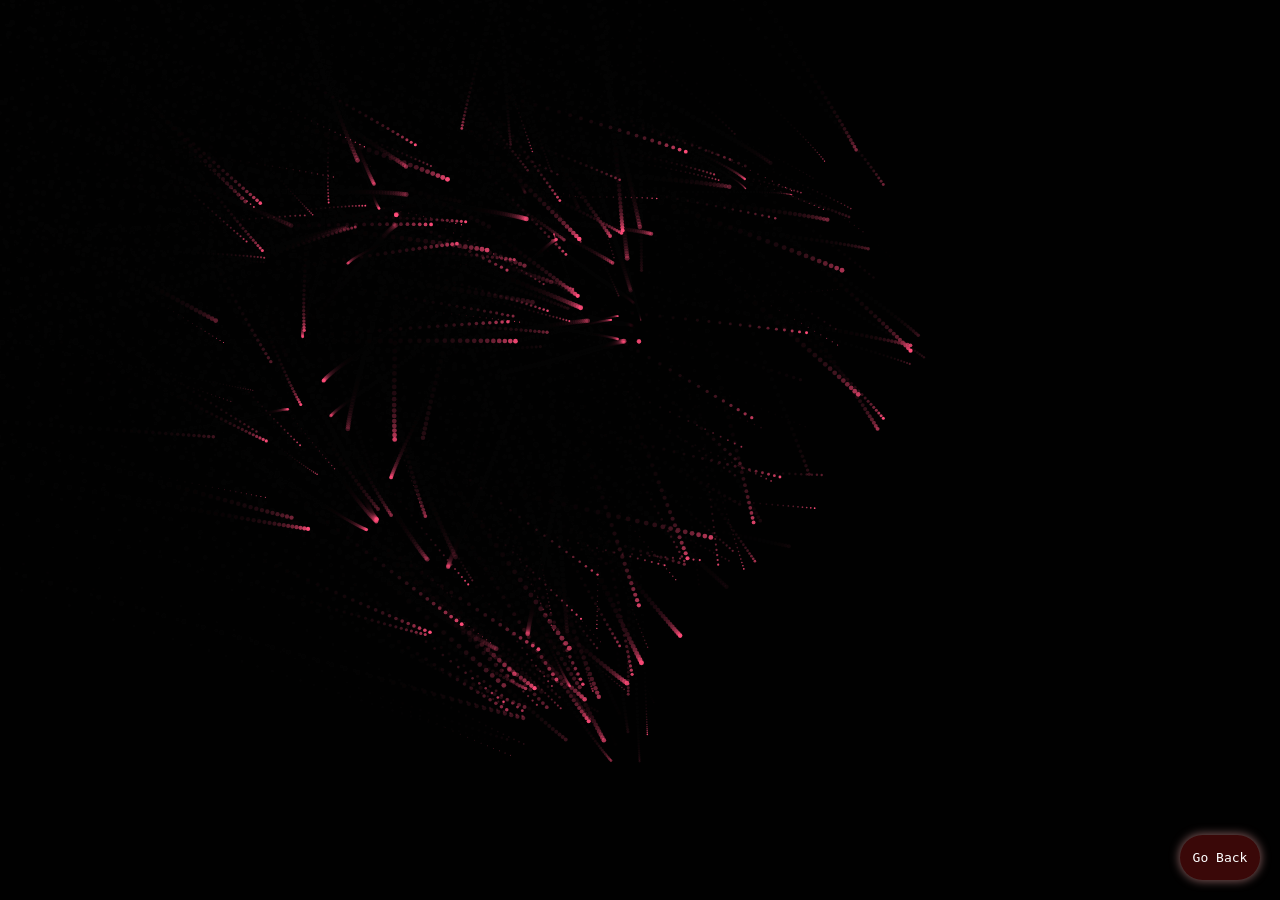
<file: animation.html>
<!DOCTYPE html>
<html lang="en">
<head>
  <meta charset="UTF-8">
  <meta name="viewport" content="width=device-width, initial-scale=1.0">
  <title>Animation</title>
  <link rel="stylesheet" href="style.css">
</head>
<body>
  <a href="index.html"> <div class="back">
    Go Back
  </div></a>
  <canvas id="canvas"></canvas>
  <script src="script.js"></script>
  <audio id="audio" src="How Sweet.mp3" loop autoplay></audio>
<script>
    function startExperience() {
      document.getElementById('audio').play();
      const overlay = document.getElementById('overlay');
      overlay.style.opacity = '0';
      setTimeout(() => overlay.remove(), 600);
    }
  </script>
</body>
</html>
</file>
<file: style.css>
canvas{
  position : absolute;
  left : 0;
  top : 0;
  width : 100%;
  height : 100%;
  background : pink;
}
body{
  background : rgb(46, 23, 23);
  margin : 0;
  padding : 0;
  display : flex;
  justify-content : center;
  align-items : center;
  height : 100vh;
}
.container{
  background : rgb(58, 8, 8);
  box-shadow : 0 0 10px 1px rgb(130, 90, 90);
  width : 200px;
  height : 30px;
  display : flex;
  padding-top : 15px;
  justify-content : center;
  color : white;
  font-family : monospace;
  border-radius : 25px;
}
a{
  color : white;
  text-decoration : none;
}
#audio{
  display : none;
}
.back {
  background : rgb(58, 8, 8);
  box-shadow : 0 0 10px 1px rgb(130, 90, 90);
  width : 80px;
  height : 30px;
  display : flex;
  padding-top : 15px;
  justify-content : center;
  color : white;
  font-family : monospace;
  border-radius : 25px;
  position: fixed;
  bottom: 20px;
  right: 20px;
  z-index: 999;
}
</file>
